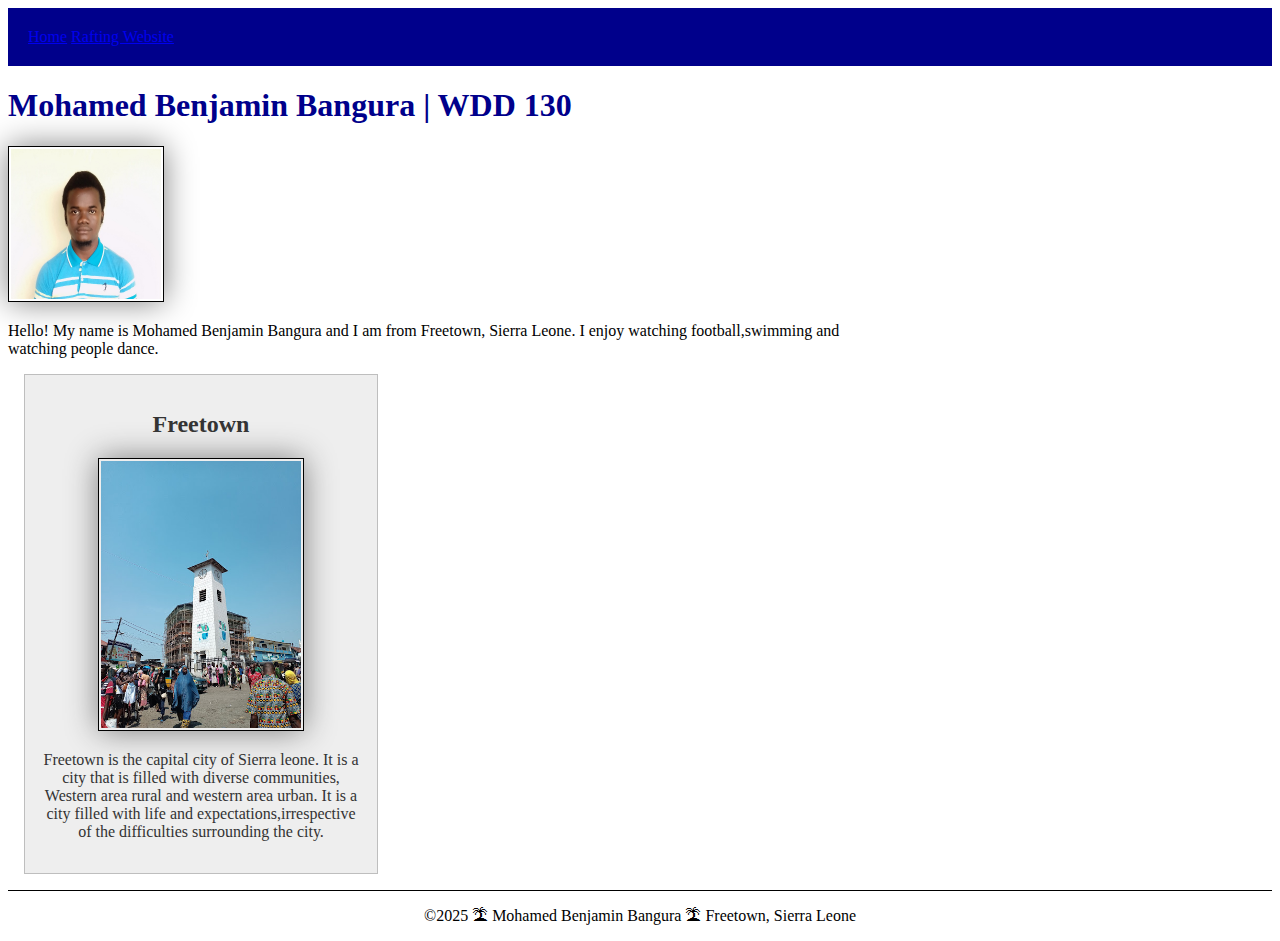
<file: index.html>
<!DOCTYPE html>
<html lang="en-U">
    <head>
        <link rel="stylesheet" href="styles/styles.css">
        <meta charset="utf-8">
        <meta name="viewport" content="width=device-width,initial-scale=1 .0">
        <title>Mohamed Benjamin Bangura | WDD 130</title>
        <meta name="discription" content="Mohamed Benjamin Bangura Web development Home page.">
        <meta name="author" content="Mohamed Benjamin Bangura">
    </head>
    <body>
        <header>
            <nav>
                <a href="#">Home</a>
                <a href="wwr/">Rafting Website</a>
            </nav>
        <main>
            <h1>Mohamed Benjamin Bangura | WDD 130</h1>
            <img src="images/profile.jpg" alt="Hello, my name is Mohamed Benjamin Bangura" width="200">
            <p>Hello! My name is Mohamed Benjamin Bangura and I am from Freetown, Sierra Leone. I enjoy watching football,swimming and watching people dance.</p>
        </main>
        <aside>
            <h2>Freetown</h2>
            <img src="images/freetown.jpg" alt="Freetown Center">
            <p>Freetown is the capital city of Sierra leone. It is a city that is filled with diverse communities, Western area rural and western area urban. It is a city filled with life and expectations,irrespective of the difficulties surrounding the city.</p>

        </aside>
        <footer>
            <p>©2025 🏝 Mohamed Benjamin Bangura 🏝 Freetown, Sierra Leone</p>
        </footer>
    </body>
</html>
</file>
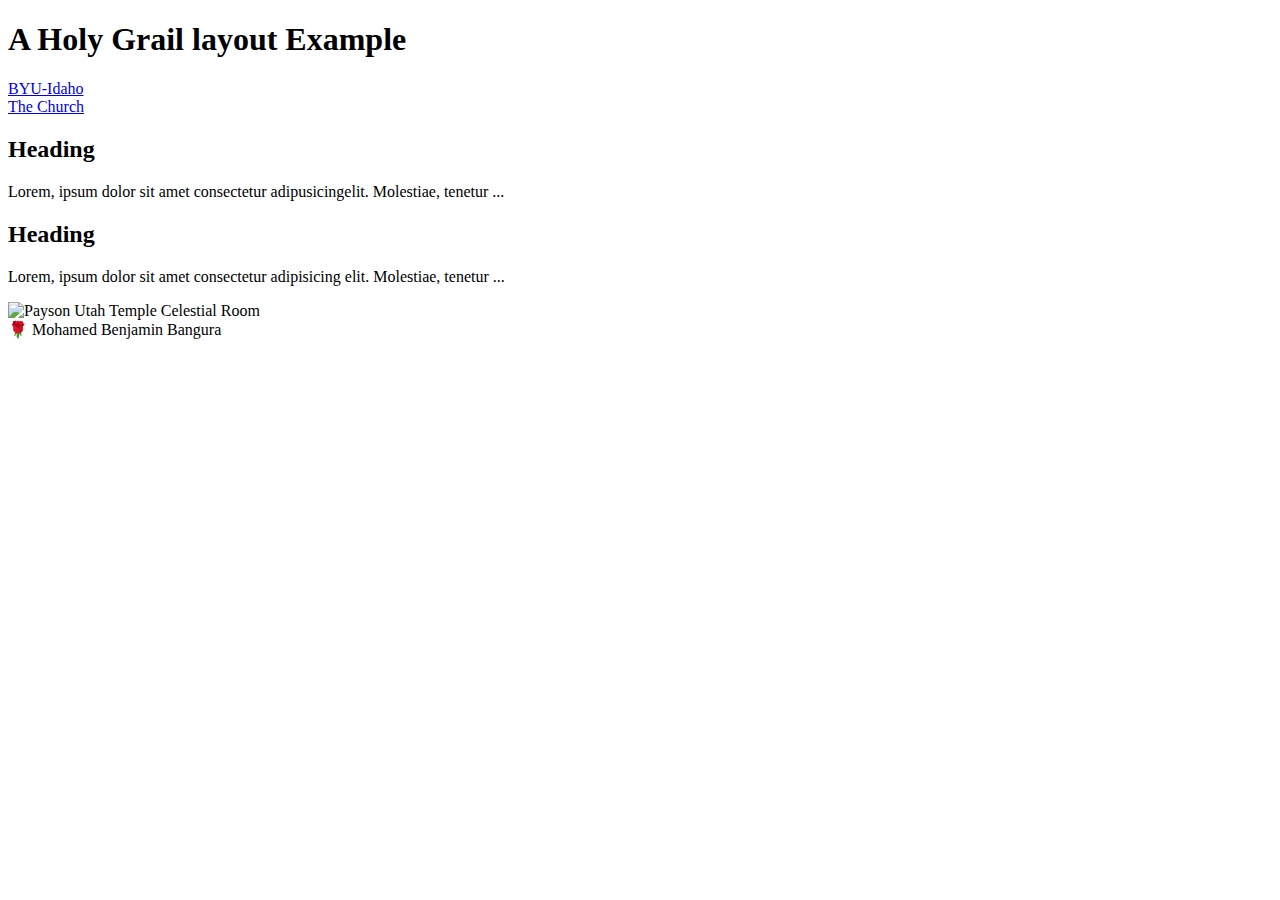
<file: week02/holygrail.html>
<!DOCTYPE html>
    <html lang="en-US">
        <head>
            <meta charset="utf-8">
            <meta name="viewport" content="width=device-width,initial-scale=1 .0">
            <title>Mohamed Benjamin Bangura | Holy Grail Layout Example</title>
            <meta name="description" content="A common layout on the web called the 'holy grail'">
            <meta name="author" content="Mohamed Benjamin Bangura">
        </head>
        <body>
            <header>
                <h1>A Holy Grail layout Example</h1>
            </header>
            <nav>
                <u1>
                    <li><a href="https://byui.edu">BYU-Idaho</a></li>
                    <li><a href="https://churchofjesuschrist.org">The Church</a></li>
                </u1>
            </nav>
            <main>
                <section>
                    <h2>Heading</h2>
                    <p>Lorem, ipsum dolor sit amet consectetur adipusicingelit. Molestiae, tenetur ...</p>
                </section>
                <section>
                    <h2>Heading</h2>
                    <p>Lorem, ipsum dolor sit amet consectetur adipisicing elit. Molestiae, tenetur ...</p>
                </section>
            </main>
            <aside>
                <img scr="https://content.churchofjesuschrist.org/templesldsorg/bc/Temples/photo-gallaries/payson-utah/800*500/payson-utah-temple-celestial-room-1458545.jpg" alt="Payson Utah Temple Celestial Room" width="200">
            </aside>
            <footer>
                 🌹 Mohamed Benjamin Bangura
            </footer>
            </body>   
        </html>
</file>
<file: styles/styles.css>
nav { 
    background-color: darkblue;
    padding: 10px;
}
nav {
    color: white;
    display: block;
    padding: 20px;
}
h1 {
    color: darkblue;
}
img {
    width: 150px;
    height: auto;
    border: 1px solid black;
    padding: 2px;
    box-shadow: 0 0 30px gray;
}
p {
    padding: 0px;
}
main {
    max-width: 840px;
}
aside {
    width: 20rem;
    margin: 1rem;
    border: 1px solid rgb(0 0 0 / 0.2); /* 1️⃣ */
    padding: 1rem;
    background-color:#eee;
    color: #333;
    text-align: center;
}
aside img {
    width: 200px;
    height: auto;
}
main img {
    width: 150px;
    height: auto;
}
footer {
margin-top: 15px;
border-top: 1px solid #000;
text-align: center;
}
</file>
